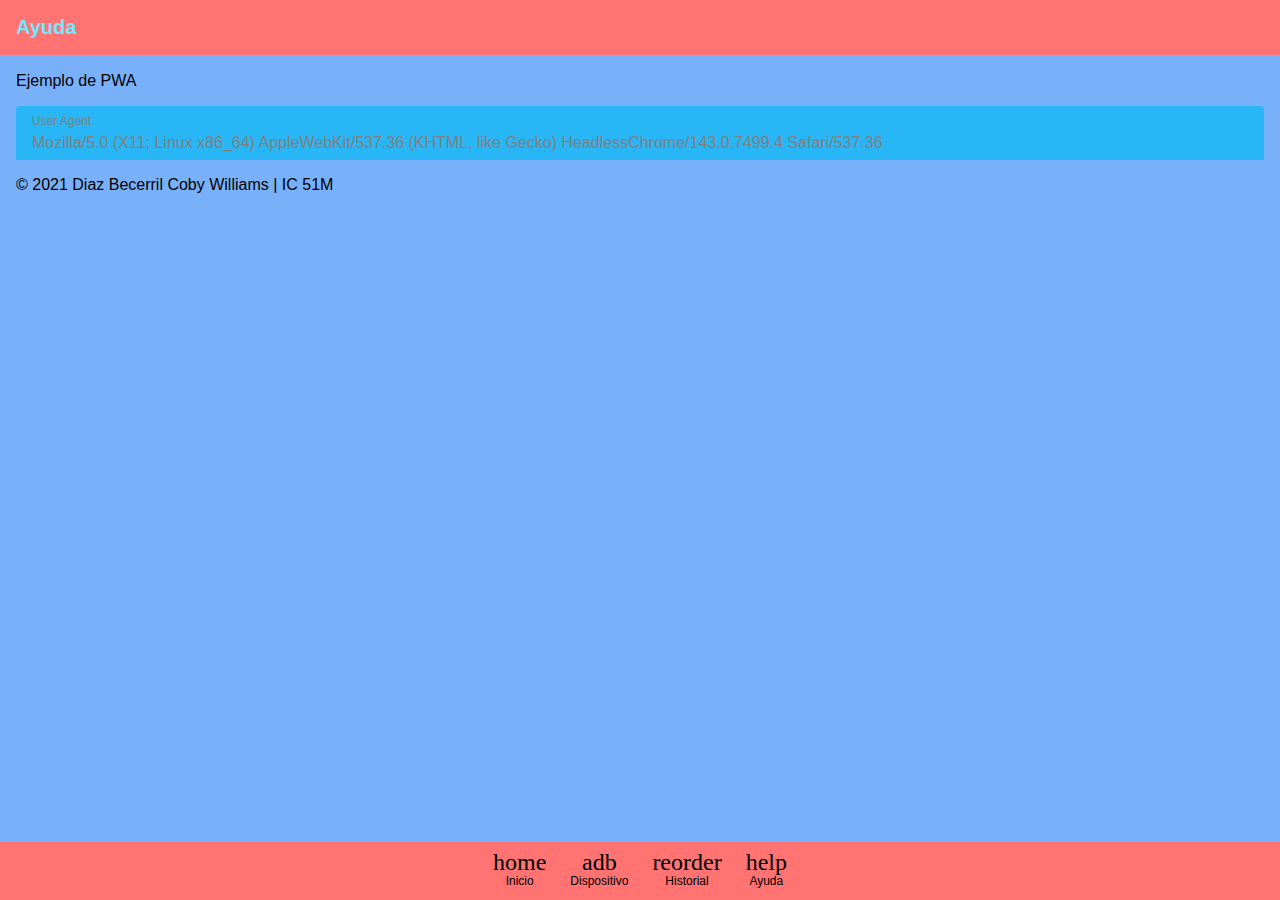
<file: ayuda.html>
<!DOCTYPE html>
<html lang="es">
<head>
  <meta charset="UTF-8">
  <meta name="viewport"
    content="width=device-width,
       initial-scale=1.0">
  <title>Ayuda</title>
  <meta name="theme-color"
    content="#0086c3">
  <link rel="icon" sizes="32x32"
    href="favicon.ico">
    <link rel="manifest"
    href="manifest.json">
  <link rel="stylesheet"
    href="css/estilos.css">
<body>
  <script type="module"
    src="js/config.js"></script>
  <header>
    <h1>Ayuda</h1>
  </header>
  <p>Ejemplo de PWA</p>
  <campo-dinamico>
    <output id="agent">
    </output>
    <label for="agent">
      User Agent
    </label>
  </campo-dinamico>
  <p>
    &copy; 2021
    Diaz Becerril Coby Williams | IC 51M
  </p>
  <mi-nav></mi-nav>
  <script type="module">
    import { USER_AGENT }
      from "./lib/movil.js";
    agent.value = USER_AGENT;
  </script>
</body>
</html>
</file>
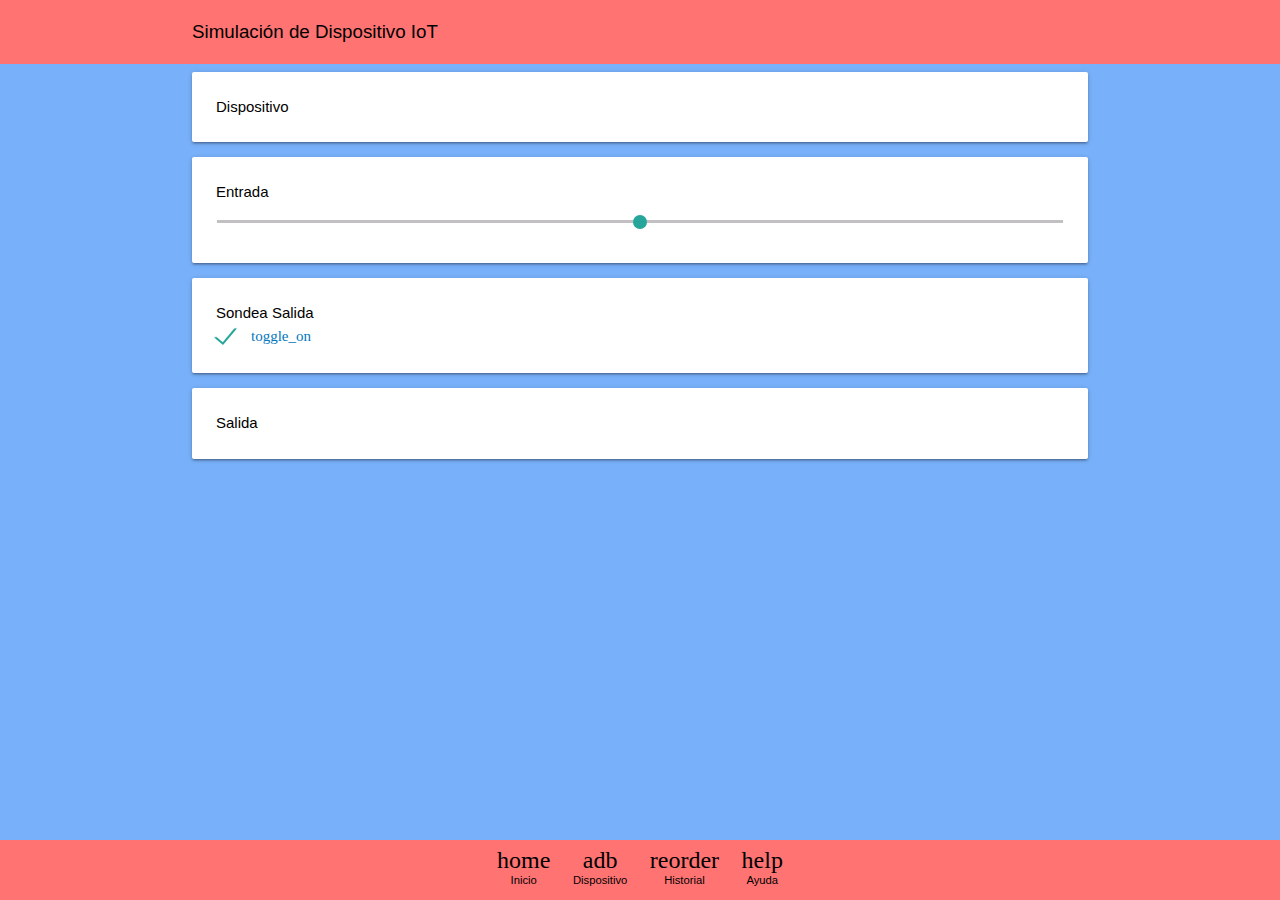
<file: dispositivo.html>
<!DOCTYPE html>
<html lang="es">
  <head>
    <meta charset="UTF-8">
    <meta name="viewport" content="width=device-width, initial-scale=1.0">
    <title>Control IoT</title>
    <meta name="theme-color" content="#0086c3">
    <meta name="MobileOptimized" content="width">
    <meta name="HandheldFriendly" content="true">
    <meta name="apple-mobile-web-app-capable" content="yes">
    <meta name="apple-mobile-web-app-status-bar-style" content="black-translucent">
    <link rel="icon" sizes="32x32" href="favicon.ico">
    <link rel="shortcut icon" type="image/png" href="img/icono1024.png">
    <link rel="apple-touch-icon" href="img/icono1024.png">
    <link rel="apple-touch-startup-image"href="img/icono1024.png">
    <link href="css/estilos.css" rel="stylesheet">
    <link rel="manifest" href="manifest.json">
    <link href="https://fonts.googleapis.com/icon?family=Material+Icons" rel="stylesheet">
    <!--Import materialize.css-->
    <link type="text/css" rel="stylesheet" href="css/materialize.min.css"  media="screen,projection"/><!-- Compiled and minified JavaScript -->
    <script src="https://www.gstatic.com/firebasejs/8.2.3/firebase-app.js"></script>
    <script src="https://www.gstatic.com/firebasejs/8.2.3/firebase-firestore.js"></script>
    <script src="js/init.js"></script>
    </script>
  </head>

  <body>
    <script type="module" src="js/config.js"></script>
    <script type="text/javascript" src="lib/materialize.min.js"></script>
    <!--Top Nav-->
    <nav class="z-depth-0" style="background: var(--colPrimarioFondo) ;">
      <div class="nav-wrapper container" >
        <a href="/" style="color: #000; font-size:  1.25rem;">Simulación de Dispositivo IoT</a>
      </div>
    </nav>
    <!-------------------Contenido Control Iot----------------------->
    <!--Dispositivo-->
    <div class="recipes container black-text text-darken-1">
      <div class="card-panel recipe white row">
        <div class="recipe-details">
          <div class="recipe-title">Dispositivo</div>
          <div class="recipe-ingredients"><output id="ctDispositivo"></output></div>
        </div>
      </div>
    </div>
    <!--Entrada-->
    <div class="recipes container black-text text-darken-1">
      <div class="card-panel recipe white row">
        <div class="recipe-details">
          <div class="recipe-title">Entrada</div>
          <div class="recipe-ingredients">
            <input id="ctEntrada" type="range" min="0" max="10">
          </div>
        </div>
      </div>
    </div>
    <!--Sondeo Salida-->
    <div class="recipes container black-text text-darken-1">
      <div class="card-panel recipe white row">
        <div class="recipe-details">
          <div class="recipe-title">Sondea Salida</div>
          <div class="recipe-ingredients">


            <label class="recipe-ingredients">
              <input id="ctSondea" type="checkbox" checked>
              <span class="on material-icons">
                toggle_on 
              </span>
              <span class="off material-icons">
                toggle_off
              </span>
            </label>



            
          </div>
        </div>
      </div>
    </div>
    <!--Salida-->
    <div class="recipes container black-text text-darken-1">
      <div class="card-panel recipe white row">
        <div class="recipe-details">
          <div class="recipe-title">Salida</div>
          <div class="recipe-ingredients">
            <output id="ctSalida"></output>
            <output id="iotError"></output>
          </div>
        </div>
      </div>
    </div>
      </div>
      <mi-nav></mi-nav>
      <script type="module" src="disp/CtrlDispositivo.js"></script>
    </main>
  </body>
</html>
</file>
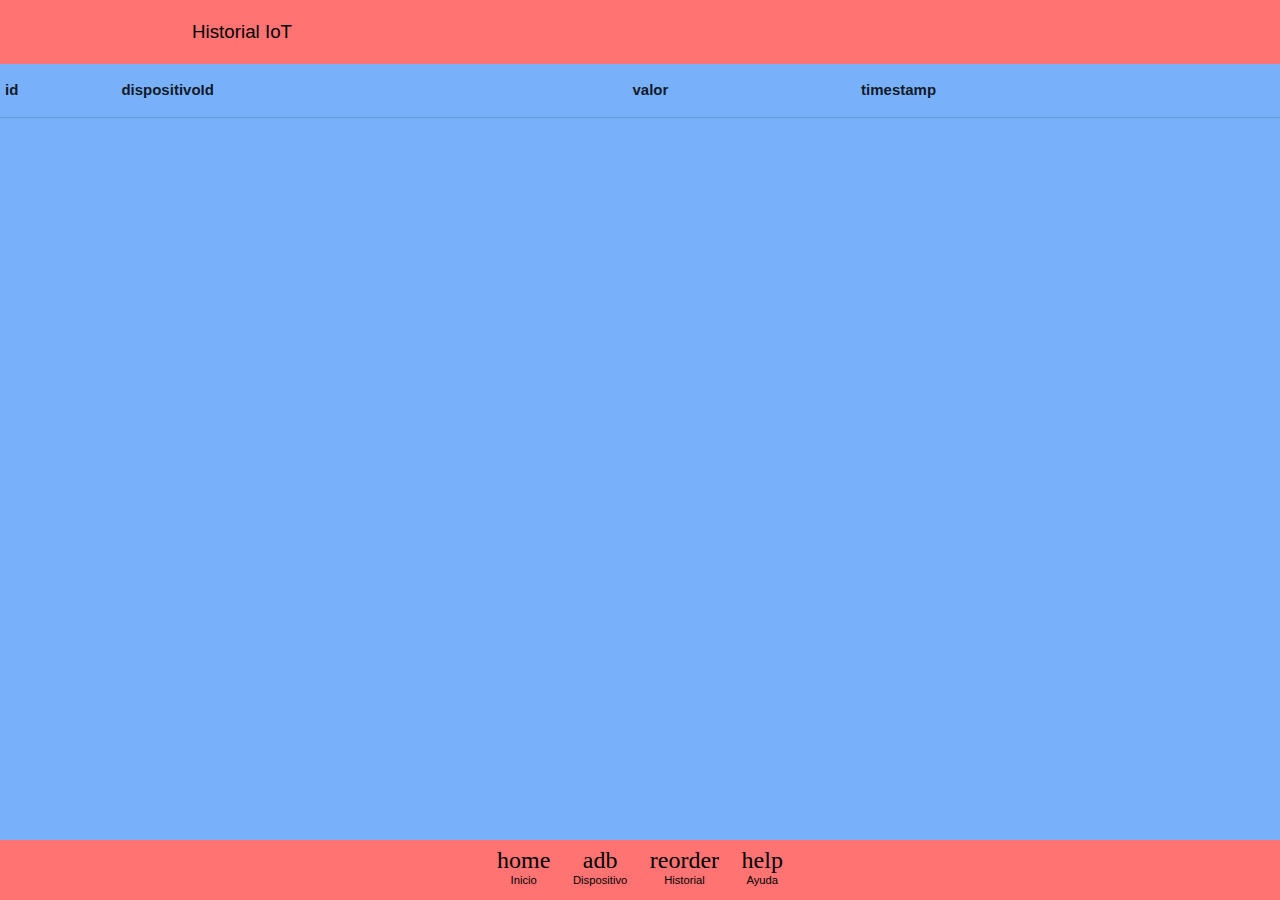
<file: historial.html>
<!DOCTYPE html>
<html lang="es">
  <head>
    <meta charset="UTF-8">
    <meta name="viewport" content="width=device-width, initial-scale=1.0">
    <title>Control IoT</title>
    <meta name="theme-color" content="#0086c3">
    <meta name="MobileOptimized" content="width">
    <meta name="HandheldFriendly" content="true">
    <meta name="apple-mobile-web-app-capable" content="yes">
    <meta name="apple-mobile-web-app-status-bar-style" content="black-translucent">
    <link rel="icon" sizes="32x32" href="favicon.ico">
    <link rel="shortcut icon" type="image/png" href="img/icono1024.png">
    <link rel="apple-touch-icon" href="img/icono1024.png">
    <link rel="apple-touch-startup-image"href="img/icono1024.png">
    <link href="css/estilos.css" rel="stylesheet">
    <link rel="manifest" href="manifest.json">
    <link href="https://fonts.googleapis.com/icon?family=Material+Icons" rel="stylesheet">
    <!--Import materialize.css-->
    <link type="text/css" rel="stylesheet" href="css/materialize.min.css"  media="screen,projection"/><!-- Compiled and minified JavaScript -->
    <script src="https://www.gstatic.com/firebasejs/8.2.3/firebase-app.js"></script>
    <script src="https://www.gstatic.com/firebasejs/8.2.3/firebase-firestore.js"></script>
    <script src="js/init.js"></script>
    </script>
  </head>
  
  <body>
    <script type="module" src="js/config.js"></script>
    <script type="text/javascript" src="lib/materialize.min.js"></script>
    <!--Top Nav-->
    <nav class="z-depth-0" style="background: var(--colPrimarioFondo) ;">
      <div class="nav-wrapper container" >
        <a href="/" style="color: #000; font-size:  1.25rem;">Historial IoT</a>
      </div>
    </nav>
    <div class="contenido">
      <table>
        <thead>
          <tr>
            <th>id</th>
            <th>dispositivoId</th>
            <th>valor</th>
            <th>timestamp</th>
          </tr>
        </thead>
        <tbody></tbody>
      </table>
    </div>
    <mi-nav></mi-nav>
    <script type="module" src="js/CtrlHistorial.js"></script>
  </body>
</html>
</file>
<file: css/estilos.css>
@import "./colores.css";

/*----------------------------------------principal-----------------------------------------*/
body {
    margin: 4.5rem 1rem 5rem 1rem;
  }
  
  header {
    color: var(--colPrimario);
    background-color:
      var(--colPrimarioFondo);
    position: fixed;
    top: 0;
    left: 0;
    right: 0;
    z-index: 1;
    display: flex;
    padding: 1rem;
    gap: 1.5rem;
  }
  
  h1 {
    margin: 0 auto 0 0;
    padding: 0;
    font-size: 1.25rem;
  }
  
  .ios h1 {
    margin: 0 auto 0 auto;
  }
  
  .ios .acciones {
    position: absolute;
    top: 1rem;
    right: 1rem;
  }
  .colorNav{
    background-color: var(--colPrimarioFondo);
  }
  
  /*------------------------------------------mi nav-------------------------------------*/
  mi-nav {
    position: fixed;
    left: 0;
    right: 0;
    bottom: 0;
    color: var(--colPrimario);
    background-color:
      var(--colPrimarioFondo);
    display: flex;
    list-style-type: none;
    justify-content: center;
    align-items: stretch;
    margin: 0;
    padding: 0;
  }
  
  mi-nav a {
    display: block;
    color: var(--colPrimario);
    font-size: 0.75rem;
    text-decoration: none;
    padding-top: 0.5rem;
    padding-bottom: 0.75rem;
    padding-left: 0.75rem;
    padding-right: 0.75rem;
    text-align: center;
  }
  
  mi-nav a:active {
    background-color:
      var(--colActive);
  }
  
  mi-nav .material-icons {
    display: block;
    margin-left: auto;
    margin-right: auto;
  }
  /*------------------------------------------Campos-------------------------------------*/
  input[type=radio],
  input[type=radio]:checked~.off,
  input[type=checkbox],
  input[type=checkbox]:checked~.off {
    display: none;
  }
  
  input[type=radio]:not(:checked)~.on,
  input[type=checkbox]:not(:checked)~.on {
    display: none;
  }
  
  .off {
    vertical-align: middle;
    color: var(--colCheckFondo);
    font-size: 48px;
  }
  
  .on {
    vertical-align: middle;
    color: var(--colCheckOn);
    font-size: 48px;
  }
  
  campo-dinamico {
    display: block;
    position: relative;
    color: var(--colCampoSinFoco);
    background-color:
      var(--colCampoFondo);
    border-top-left-radius: 4px;
    border-top-right-radius: 4px;
    margin: 1rem 0;
    padding: 1.25rem 0 0 0;
  }
  
  campo-dinamico:hover {
    background-color:
      var(--colCampoFondoHover);
  }
  
  campo-dinamico:focus-within {
    background-color:
      var(--colCampoFondoFocus);
  }
  
  campo-dinamico label {
    position: absolute;
    top: 1.75rem;
    left: 1rem;
    font-size: 1rem;
    color: var(--colCampoSinFoco);
    transition: 0.3s ease-in;
  }
  
  campo-dinamico .valor+label,
  campo-dinamico :focus+label,
  campo-dinamico [type=file]+label {
    top: 0.5rem;
    font-size: 0.75rem;
  }
  
  campo-dinamico>output,
  campo-dinamico select,
  campo-dinamico input,
  campo-dinamico textarea {
    display: block;
    box-sizing: border-box;
    padding:
      0.5rem 1rem 0.5rem 1rem;
    font-size: 1rem;
  }
  
  campo-dinamico select,
  campo-dinamico input,
  campo-dinamico textarea {
    background-color: transparent;
    font-family: var(--fontFamily);
    border-top: none;
    border-left: none;
    border-right: none;
    border-bottom-width: 1px;
    border-bottom-style: solid;
    border-bottom-color:
      var(--colCampoSinFoco);
    resize: none;
    outline: none;
    width: 100%;
    transition: 0.3s ease-in;
  }
  
  campo-dinamico select:focus,
  campo-dinamico input:focus,
  campo-dinamico textarea:focus {
    border-bottom-width: 2px;
  }
  
  campo-dinamico small {
    display: block;
    height: 1em;
    font-size: 0.75rem;
    padding-left: 1rem;
    background-color:
      var(--colContenidoFondo);
    transition: 0.3s ease-in;
  }
  
  campo-dinamico :focus+label {
    color: var(--colCampoFoco);
  }
  
  campo-dinamico :focus {
    border-bottom-color:
      var(--colCampoFoco);
  }
  
  campo-dinamico :invalid,
  campo-dinamico :focus:invalid,
  campo-dinamico .error,
  campo-dinamico :focus.error {
    border-bottom-color:
      var(--colError);
  }
  
  campo-dinamico :invalid+label,
  campo-dinamico .error+label,
  campo-dinamico :invalid~small,
  campo-dinamico .error~small {
    color: var(--colError);
  }
/*------------------------------------------Iconos-------------------------------------*/
.icono {
    border: none;
    padding: 0;
    margin: 0;
    background-color: transparent;
    /* Quita una especie de borde
     * alrededor del borde para
     * indicar que el elemento tiene
     * el foco. */
    outline: none;
  }
  
  .icono:active {
    background-color:
      var(--colActive);
  }
/*----------------------------------------Material Icons-----------------------------------------*/
/* fallback */
@font-face {
  font-family: 'Material Icons';
  font-style: normal;
  font-weight: 400;
  src: url(https://fonts.gstatic.com/s/materialicons/v83/flUhRq6tzZclQEJ-Vdg-IuiaDsNc.woff2) format('woff2');
}

.material-icons {
  font-family: 'Material Icons';
  font-weight: normal;
  font-style: normal;
  font-size: 24px;
  line-height: 1;
  letter-spacing: normal;
  text-transform: none;
  display: inline-block;
  white-space: nowrap;
  word-wrap: normal;
  direction: ltr;
  -webkit-font-smoothing: antialiased;
}
</file>
